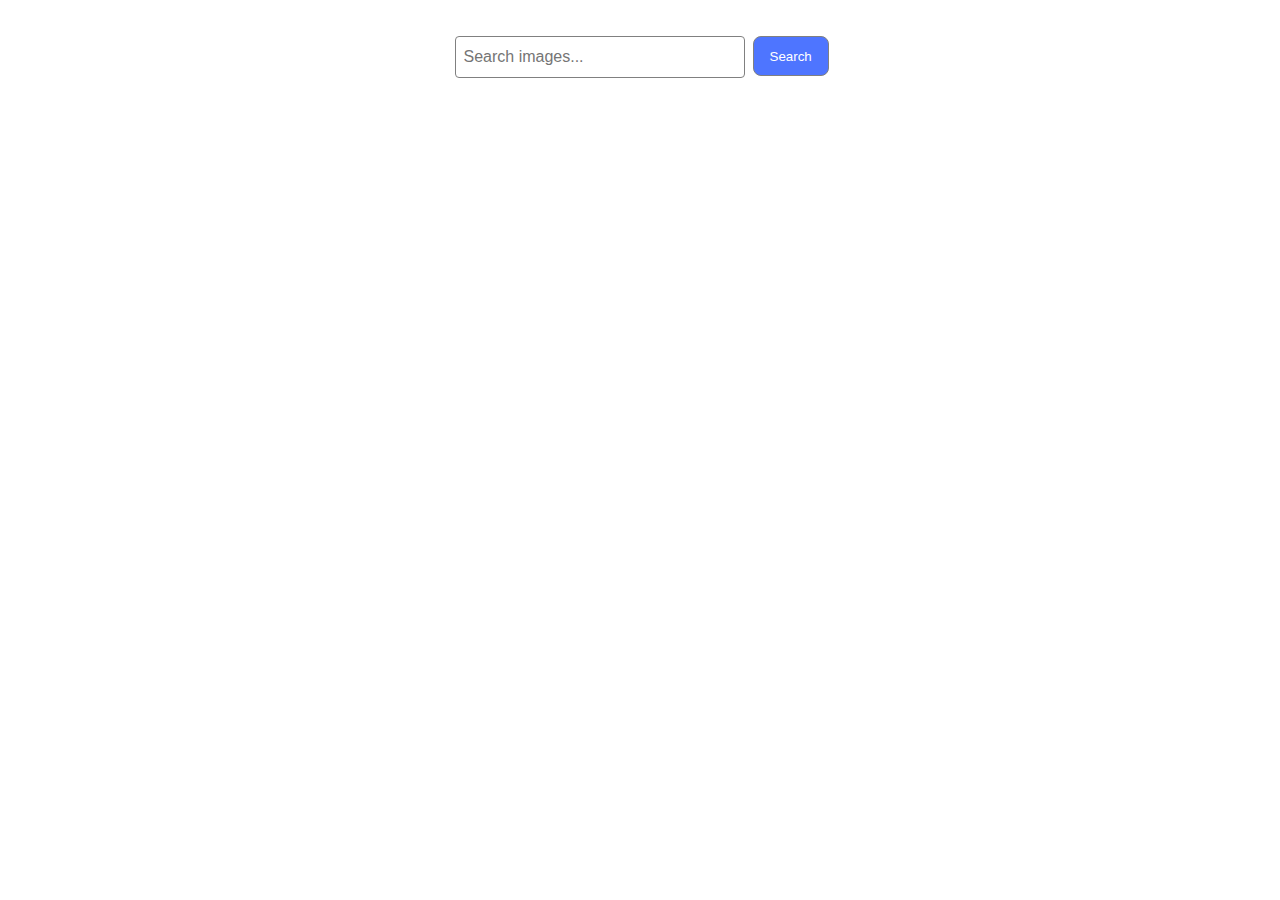
<file: src/index.html>
<!DOCTYPE html>
<html lang="en">
  <head>
    <meta charset="UTF-8" />
    <link rel="icon" type="image/svg+xml" href="/favicon.svg" />
    <meta name="viewport" content="width=device-width, initial-scale=1.0" />
    <title>Vanilla App Template</title>
    <link rel="stylesheet" href="./css/styles.css" />
  </head>
  <body>
    <form class="form">
  <label>
    <input type="text" name="search-text" placeholder="Search images..." required>
  </label>
  <button type="submit">Search</button>
</form>
<div class="loader hidden">
  <div class="loader-inner ball-clip-rotate-multiple">
    <div></div>
    <div></div>
  </div>
</div>
<ul class="gallery"></ul>
    <script type="module" src="./main.js"></script>
  </body>
</html>
</file>
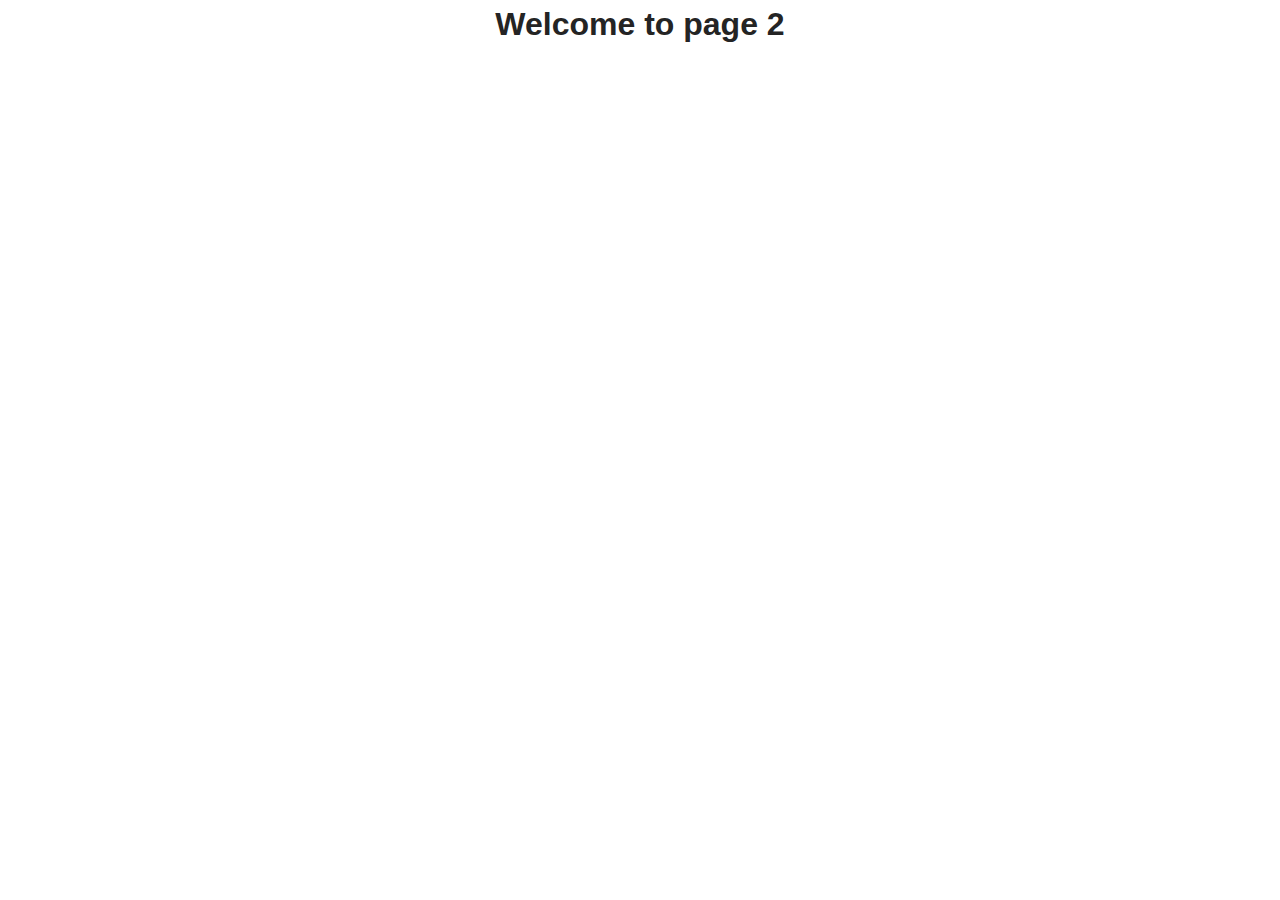
<file: src/page-2.html>
<!DOCTYPE html>
<html lang="en">
  <head>
    <meta charset="UTF-8" />
    <meta http-equiv="X-UA-Compatible" content="IE=edge" />
    <meta name="viewport" content="width=device-width, initial-scale=1.0" />
    <title>Page 2</title>
    <link rel="stylesheet" href="./css/styles.css" />
  </head>
  <body>
    <load
      src="./partials/header.html"
      icon-path="./img/sprite.svg#logo"
      highlight-act="active"
    />

    <main>
      <div class="container">
        <h1 class="main-title">
          <span class="main-title-gradient">Welcome</span> to page 2
        </h1>
        <load src="./partials/back-link.html" />
      </div>
    </main>

    <load src="./partials/footer.html" />
  </body>
</html>
</file>
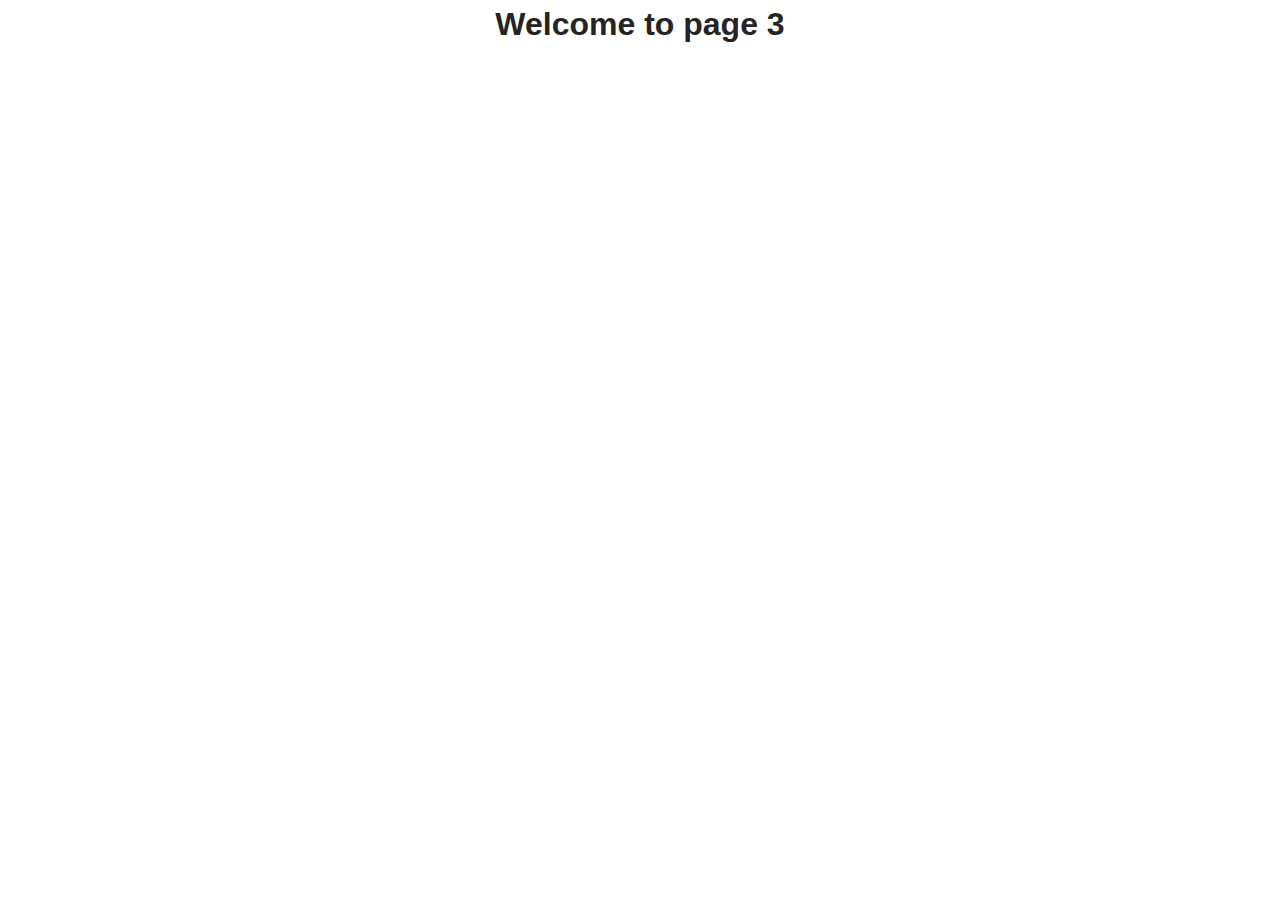
<file: src/page-3.html>
<!DOCTYPE html>
<html lang="en">
  <head>
    <meta charset="UTF-8" />
    <meta http-equiv="X-UA-Compatible" content="IE=edge" />
    <meta name="viewport" content="width=device-width, initial-scale=1.0" />
    <title>Page 3</title>
    <link rel="stylesheet" href="./css/styles.css" />
  </head>
  <body>
    <load
      src="./partials/header.html"
      icon-path="./img/sprite.svg#logo"
      highlight-curr="active"
    />

    <main>
      <div class="container">
        <h1 class="main-title">
          <span class="main-title-gradient">Welcome</span> to page 3
        </h1>
        <load src="./partials/back-link.html" />
      </div>
    </main>

    <load src="./partials/footer.html" />
  </body>
</html>
</file>
<file: src/css/styles.css>
/**
  |============================
  | include css partials with
  | default @import url()
  |============================
*/
/* Common styles */
@import url('./reset.css');
@import url('./base.css');


/* ------------------ Загальний контейнер ------------------ */
/* ------------------ Загальний фон ------------------ */
body {
  font-family: Arial, sans-serif;
  margin: 0;
  padding: 0;
  display: flex;
  flex-direction: column;
  align-items: center;
}

/* ------------------ Форма пошуку ------------------ */
.form {
  display: flex;
  gap: 8px; /* відстань між полем і кнопкою */
  width: 371px; /* ширина всього блоку */
  height: 40px; /* висота блоку */
  margin-top: 36px; /* відступ зверху */
}

.form input[type="text"] {
  width: 272px;
  height: 40px;
  border-radius: 4px;
  border: 1px solid #808080;
  background: #FFFFFF;
  padding: 0 8px;
  font-size: 16px;
}

.form button {
  width: 91px;
  height: 40px;
  border-radius: 8px;
  padding: 8px 16px;
  background: #4E75FF;
  color: #FFFFFF;
  border: 1px solid #808080;
  cursor: pointer;
}

.form button:hover {
  background: #3a5edc;
}

/* ------------------ Галерея ------------------ */
.gallery {
  display: grid;
  grid-template-columns: repeat(3, 360px); /* три картки по 360px */
  gap: 16px; /* відстань між картками */
  margin-top: 36px;
  margin-bottom: 36px;
  list-style: none;
  background-color: #f5f5f5; /* фон галереї */
  padding: 0;
}

/* ------------------ Картка ------------------ */
.gallery-item {
  width: 360px;
  height: 200px;
  border: 1px solid #808080;
  border-radius: 4px;
  overflow: hidden;
  background: #FFFFFF; /* фон картки */
  display: flex;
  flex-direction: column;
  justify-content: space-between;
}

.gallery-item img {
  width: 100%;
  height: 152px; /* залишаємо місце під секцію з написами */
  object-fit: cover;
}

.gallery-item .info {
  display: flex;
  justify-content: space-between; /* рівномірно розподіляємо */
  align-items: center;
  background: #FFFFFF;
  color: #808080;
  height: 48px;
  padding: 0 8px;
  font-size: 12px;
  border-top: 1px solid #808080;
  border-left: 1px solid #808080;
  border-right: 1px solid #808080;
  box-sizing: border-box;
}

/* Кожна секція — однакова ширина */
.gallery-item .info .stat {
  display: flex;
  flex-direction: column;
  align-items: center;
  justify-content: center;
  flex: 1;          /* кожна секція займає однакову частину */
  min-width: 0;     /* щоб довгі числа не ламали макет */
  margin: 0 4px;
  text-align: center;
}

.gallery-item .info .stat span:first-child {
  font-weight: bold; /* цифра зверху */
}

.gallery-item .info .stat span:last-child {
  font-size: 10px;  /* напис під цифрою */
}
.gallery-item .info b {
  display: block; /* кожен <b> на окремому рядку */
}
</file>
